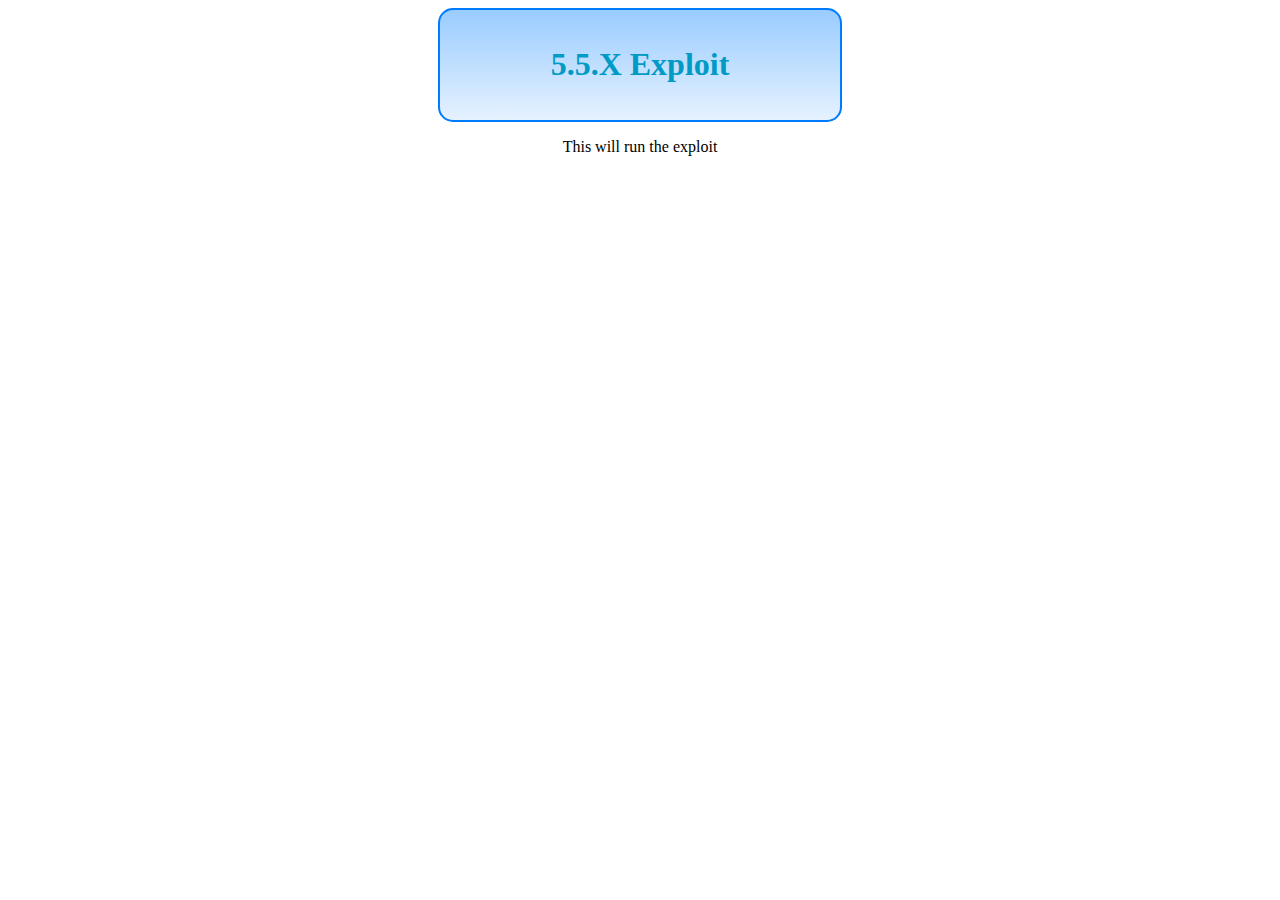
<file: PC/index.html>
<!DOCTYPE html>
<html>
<head>
	<title>Wii-Host-U</title>
	<link rel="stylesheet" type="text/css" href="./style.css">
<body>
<center>
	<a href="./payloads/payload.html"><h1>5.5.X Exploit</h1></a>
	<p>This will run the exploit</p>
</center>
</body>
</html>
</file>
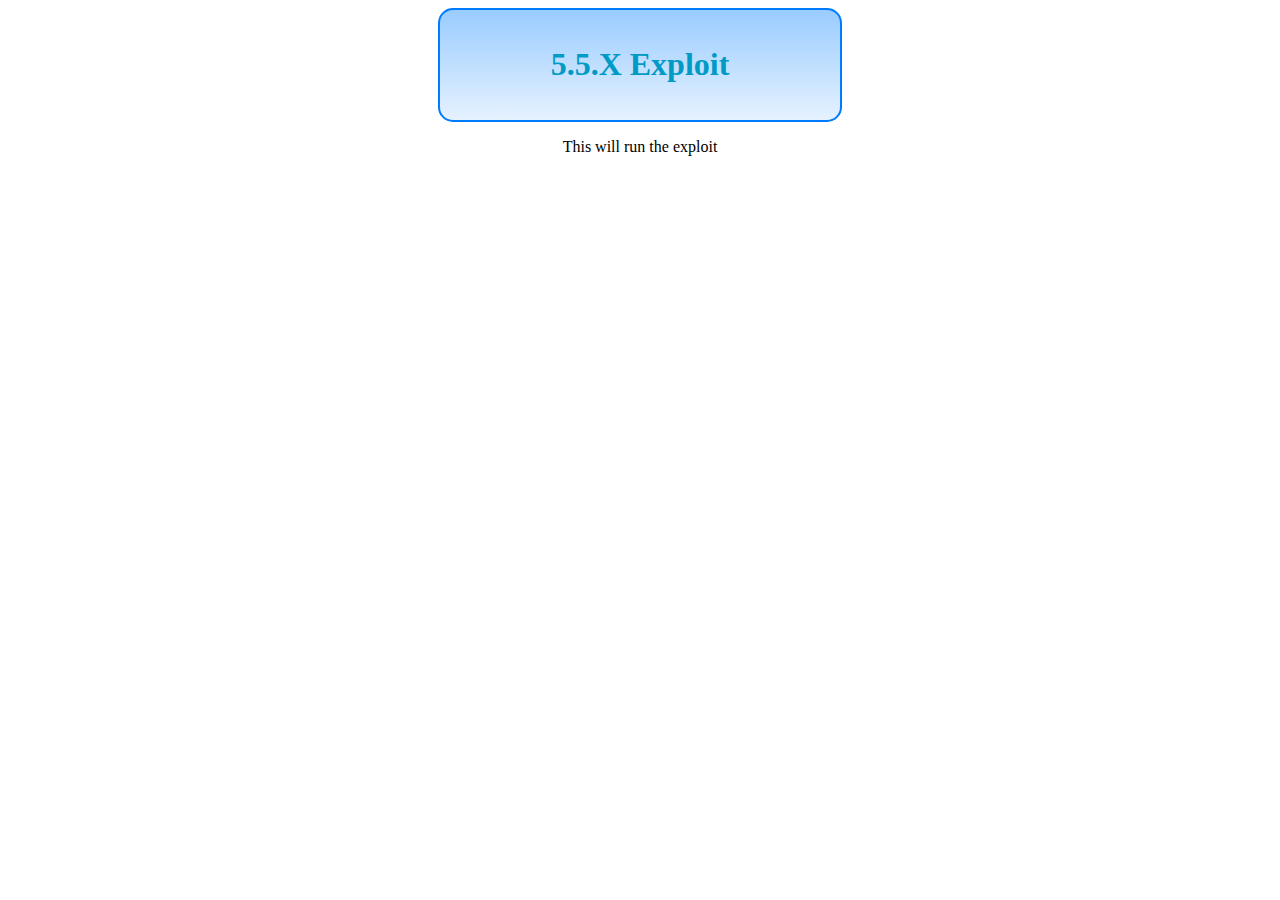
<file: www/index.html>
<!DOCTYPE html>
<html>
<head>
	<title>Wii-Host-U</title>
<style type="text/css">
	a {
	padding: 15px 0;
	width: 400px;
	display: block;
	color: #009ac7;
	margin: auto;
	border-radius:15px;
	/* Permalink - use to edit and share this gradient: http://colorzilla.com/gradient-editor/#99ccff+0,e6f2ff+100 */
	background: #99ccff; /* Old browsers */
	background: -moz-linear-gradient(top,  #99ccff 0%, #e6f2ff 100%); /* FF3.6-15 */
	background: -webkit-linear-gradient(top,  #99ccff 0%,#e6f2ff 100%); /* Chrome10-25,Safari5.1-6 */
	background: linear-gradient(to bottom,  #99ccff 0%,#e6f2ff 100%); /* W3C, IE10+, FF16+, Chrome26+, Opera12+, Safari7+ */
	filter: progid:DXImageTransform.Microsoft.gradient( startColorstr='#99ccff', endColorstr='#e6f2ff',GradientType=0 ); /* IE6-9 */
	border: 2px solid #007BFF;
	text-decoration: none;
}
</style>
</head>
<body>
<center>
	<a href="./www/indexiine.html"><h1>5.5.X Exploit</h1></a>
	<p>This will run the exploit</p>
</center>
</body>
</html>
</file>
<file: PC/style.css>
a {
	padding: 15px 0;
	width: 400px;
	display: block;
	color: #009ac7;
	margin: auto;
	border-radius:15px;
	/* Permalink - use to edit and share this gradient: http://colorzilla.com/gradient-editor/#99ccff+0,e6f2ff+100 */
	background: #99ccff; /* Old browsers */
	background: -moz-linear-gradient(top,  #99ccff 0%, #e6f2ff 100%); /* FF3.6-15 */
	background: -webkit-linear-gradient(top,  #99ccff 0%,#e6f2ff 100%); /* Chrome10-25,Safari5.1-6 */
	background: linear-gradient(to bottom,  #99ccff 0%,#e6f2ff 100%); /* W3C, IE10+, FF16+, Chrome26+, Opera12+, Safari7+ */
	filter: progid:DXImageTransform.Microsoft.gradient( startColorstr='#99ccff', endColorstr='#e6f2ff',GradientType=0 ); /* IE6-9 */
	border: 2px solid #007BFF;
	text-decoration: none;
}
</file>
